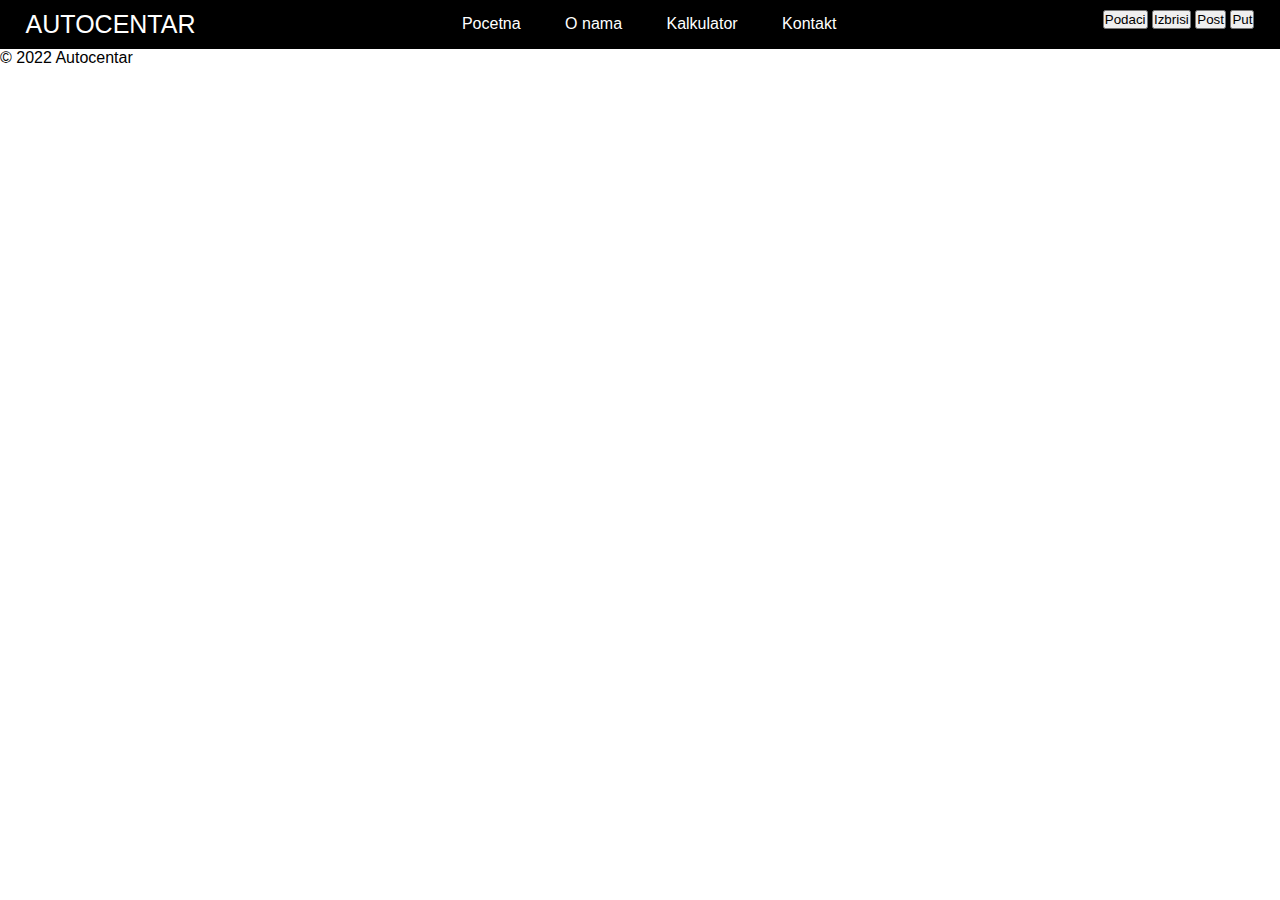
<file: index.html>
<!DOCTYPE html>
<html lang="en">
<head>
  <meta charset="UTF-8">
  <meta http-equiv="X-UA-Compatible" content="IE=edge">
  <meta name="viewport" content="width=device-width, initial-scale=1.0">
  <link rel="stylesheet" href="css/index.css">
  <script defer src="js/index.js"></script>
  <title>Autocentar</title>
</head>
<body>
  <header class="header">
    <div class="left">
      <a id="home" href="#home">AUTOCENTAR</a>
    </div>
    <ul class="navbar">
        <li><a href="#">Pocetna</a></li>
        <li><a href="#">O nama</a></li>
        <li><a href="#">Kalkulator</a></li>
        <li><a href="#">Kontakt</a></li>
    </ul>
    <div class="buttons">
      <button class="get_button">Podaci</button>
      <button class="delete_button">Izbrisi</button>
      <button class="post_button">Post</button>
      <button class="put_button">Put</button>
    </div>
</header>
  <div class="screen">
  </div>
  <footer>
    <p>© 2022 Autocentar</p>
  </footer>
</body>
</html>
</file>
<file: css/index.css>
* {
  box-sizing: border-box;
  margin: 0;
  padding: 0;
  font-family: 'Monda', sans-serif;
}
body {
  background: url('https://images.saymedia-content.com/.image/t_share/MTc4NzM1OTc4MzE0MzQzOTM1/how-to-create-cool-website-backgrounds-the-ultimate-guide.png');
  background-size: cover;
  }
header {
  display: flex;
  justify-content: space-between;
  flex-direction: row;
  padding: 10px 2%;
  background-color: black;
}
header ul li a {
  text-decoration: none;
  color: white;
  cursor: pointer;
}
.left a{
  font-family: fantasy, sans-serif;
  font-size: 25px;
  text-decoration: none;
  cursor: pointer;
  color: white;
}
.left div {
  font-family: 'Russo One', sans-serif;
  font-size: 25px;
  text-decoration: none;
  cursor: pointer;
  color: white;
}
.navbar{
  list-style-type: none;
}
.navbar li {
  transition: all 0.3s ease 0s;
  display: inline-block;
  padding: 5px 20px;
}
.navbar li:hover{
  background-color: rgb(134, 112, 196);
}
.auto {
  width: 100%;
  height: 100%;
  display: flex;
  flex-direction: row;
}
.auto img {
  width: 100%;
  height: 100%;
}
.auto-info {
  text-align: center;
  background-color: rgba(255, 255, 255, 0.3);
}

/* On screens that are 992px wide or less, go from four columns to two columns */
@media screen and (max-width: 992px) {
  .navbar li{
    justify-content: space-around;
  }
}

/* On screens that are 600px wide or less, make the columns stack on top of each other instead of next to each other */
@media screen and (max-width: 600px) {
  header {
    flex-direction: column;
  }
  .navbar li{
    display: block;
    margin: 10px;
  }
}
</file>
